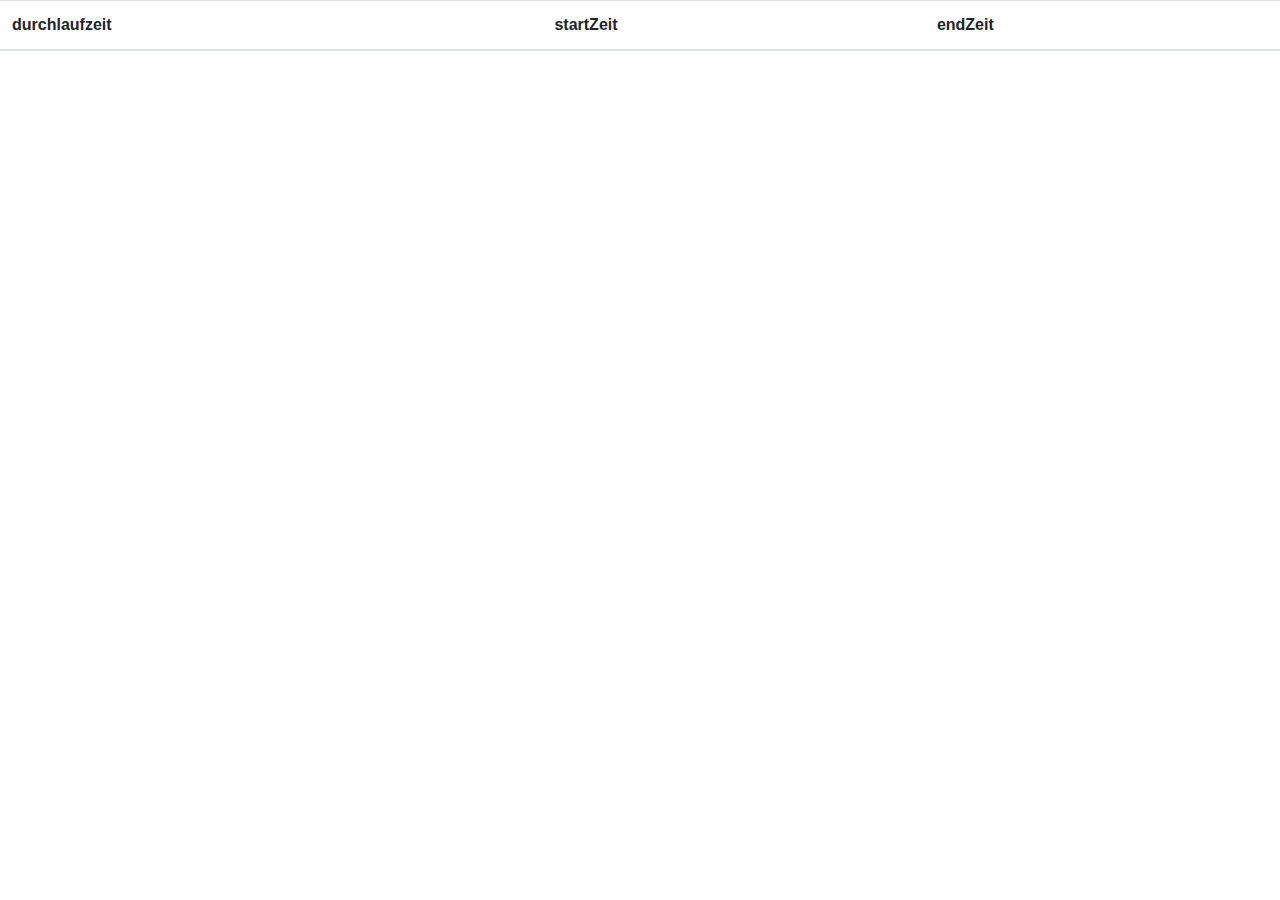
<file: src/main/resources/templates/index.html>
<!DOCTYPE html>
<html xmlns:th="http://www.thymeleaf.org">
<head>
<meta charset="UTF-8" />
<title>CamundaObjectList Darstellung</title>
<link rel="stylesheet"
	href="https://stackpath.bootstrapcdn.com/bootstrap/4.3.1/css/bootstrap.min.css"
	integrity="sha384-ggOyR0iXCbMQv3Xipma34MD+dH/1fQ784/j6cY/iJTQUOhcWr7x9JvoRxT2MZw1T"
	crossorigin="anonymous">
</head>

<body>
	<table class="table table-striped">
		<thead>
			<tr>
				<th>durchlaufzeit</th>
				<th>startZeit</th>
				<th>endZeit</th>
			</tr>
		</thead>
		<tbody>
			<tr th:each="CamundaObject : ${CamundaObjectService}">
			</tr>
		</tbody>
	</table>
</body>
</html>
</file>
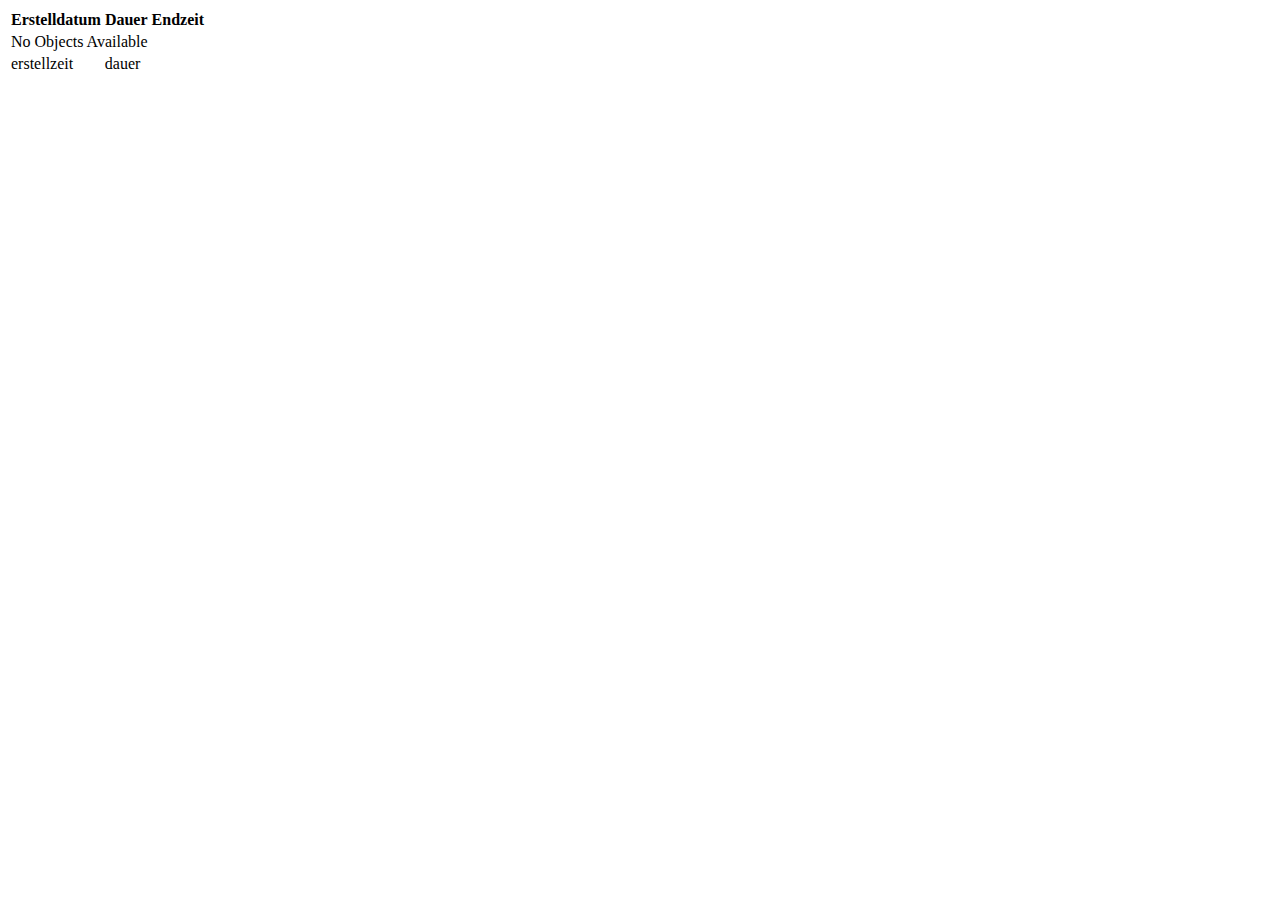
<file: src/main/resources/template/CamundaObjectList.html>
<!DOCTYPE html>
<html xmlns:th="http://www.thymeleaf.org">
<head>
    <meta http-equiv="Content-Type" content="text/html; charset=UTF-8" />    <title>Darstellung der Bearbeitungszeit</title>
</head>
<body>
<table>
    <thead>
    <tr>
        <th> Erstelldatum </th>
        <th> Dauer </th>
        <th> Endzeit </th>
    </tr>
    </thead>
    <tbody>
    <tr th:if="${tolle_liste.empty}">
        <td colspan="2"> No Objects Available </td>
    </tr>
    <tr th:each="camunda_entry : ${tolle_liste}">
        <td><span th:text="${camunda_entry.erstellzeit}"> erstellzeit </span></td>
        <td><span th:text="${camunda_entry.dauer}"> dauer </span></td>
    </tr>
    </tbody>
</table>

</body>
</html>
</file>
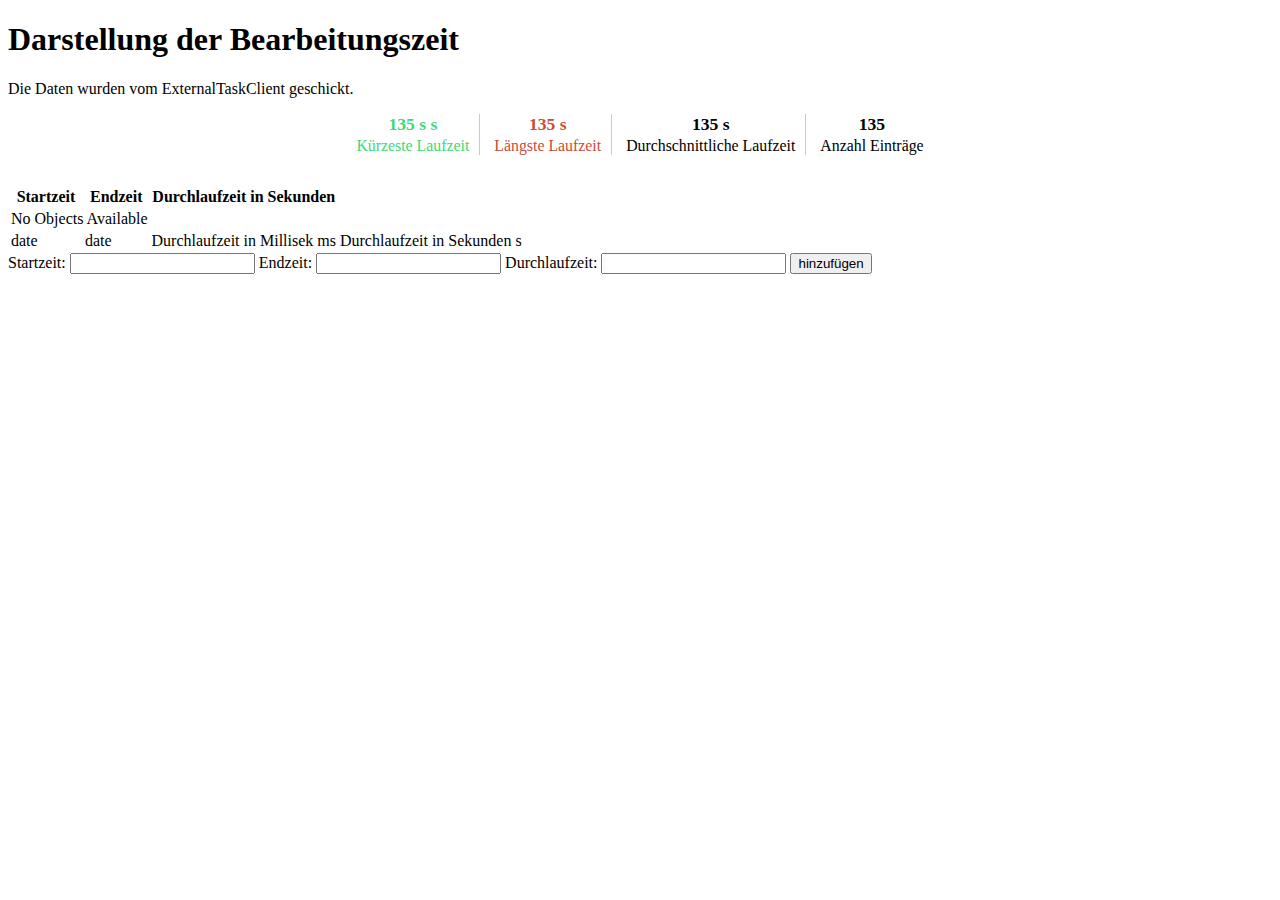
<file: src/main/resources/templates/CamundaObjectList.html>
<!DOCTYPE HTML>
<html xmlns:th="http://www.thymeleaf.org">
<head>
    <title>Darstellung der Bearbeitungszeit</title>
    <link th:rel="stylesheet" th:href="@{/webjars/bootstrap/4.5.3/css/bootstrap.min.css} "/>
    <style>

        .stats-list {
            list-style-type: none;
            clear: left;
            margin: 0;
            padding: 0;
            text-align: center;
            margin-bottom: 30px;
        }

        .stats-list .stats-list-positive {
            color: #3adb76;
        }

        .stats-list .stats-list-negative {
            color: #cc4b37;
        }

        .stats-list > li {
            display: inline-block;
            margin-right: 10px;
            padding-right: 10px;
            border-right: 1px solid #cacaca;
            text-align: center;
            font-size: 1.1em;
            font-weight: bold;
        }

        .stats-list > li:last-child {
            border: none;
            margin: 0;
            padding: 0;
        }

        .stats-list > li .stats-list-label {
            display: block;
            margin-top: 2px;
            font-size: 0.9em;
            font-weight: normal;
        }
    </style>
    <meta http-equiv="Content-Type" content="text/html; charset=UTF-8"/>
</head>
<body>
<div class="jumbotron jumbotron-fluid bg-dark text-white">
    <div class="container">
        <h1 class="display-4">Darstellung der Bearbeitungszeit</h1>
        <p class="lead">Die Daten wurden vom ExternalTaskClient geschickt.</p>
    </div>
</div>

<div class="container">

    <ul class="stats-list">
        <li class="stats-list-positive">
            <span th:utext="${minObject}">135 s</span> s<span class="stats-list-label">Kürzeste Laufzeit</span>
        </li>
        <li class="stats-list-negative">
            <span th:utext="${maxObject}">135 </span> s<span class="stats-list-label">Längste Laufzeit</span>
        </li>
        <li>
            <span th:utext="${#numbers.formatDecimal(averageObject_s, 0, 'COMMA', 2, 'POINT')}">135</span> s<span
                class="stats-list-label">Durchschnittliche Laufzeit</span>
        </li>
        <li>
            <span th:utext="${amountObjects}">135</span> <span class="stats-list-label">Anzahl Einträge</span>
        </li>
    </ul>
</div>
<div class="container p-3 my-3 text-white">
    <table class="table">

        <thead class="thead-dark">
        <tr>
            <th scope="col"> Startzeit</th>
            <th scope="col"> Endzeit</th>
            <th scope="col"> Durchlaufzeit in Sekunden</th>
        </tr>
        </thead>
        <tbody>
        <tr th:if="${tolle_liste.empty}">
            <td colspan="2"> No Objects Available</td>
        </tr>
        <tr th:each="camunda_entry : ${tolle_liste}">
            <td th:text="${#dates.format(camunda_entry.startzeit * 1000, 'dd-MM-yyyy HH:mm:ss')}">date</td>
            <td th:text="${#dates.format(camunda_entry.endzeit * 1000, 'dd-MM-yyyy HH:mm:ss')}">date</td>
            <td th:if="${camunda_entry.durchlaufzeit_ms le 1000}"><span th:text="${camunda_entry.durchlaufzeit_ms}">Durchlaufzeit in Millisek</span> ms</td>
            <td  th:if="${camunda_entry.durchlaufzeit_ms gt 1000}"><span
                    th:text="${camunda_entry.durchlaufzeit_sec}">Durchlaufzeit in Sekunden</span> s</td>
        </tr>
        </tbody>
    </table>
  
  <form action="#" th:action="@{camundaObject/}" th:object="${camundaObjectsList}" modelAttribute="camundaObject" method="post">
    Startzeit: <input type="text" >
    Endzeit: <input type="text" >
    Durchlaufzeit: <input type="text" >
    <button class="btn btn-success" type="submit">hinzufügen</button>
</form>

</div>

<script th:src="@{/webjars/jquery/3.0.0/jquery.min.js}"></script>
<script th:src="@{/webjars/popper.js/1.12.9-1/umd/popper.min.js}"></script>
<script th:src="@{/webjars/bootstrap/4.0.0-2/js/bootstrap.min.js}"></script>
</body>
</html>
</file>
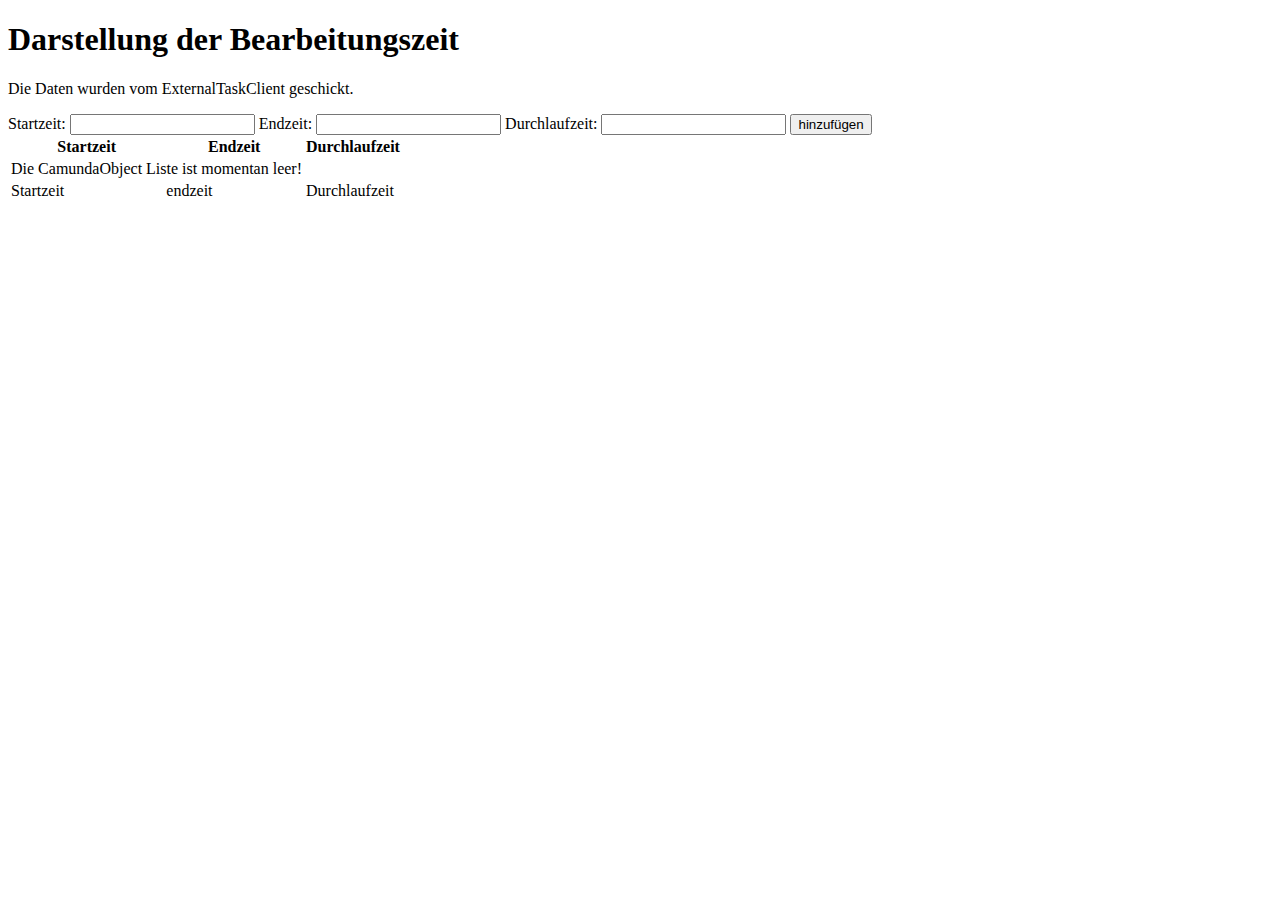
<file: bin/src/main/resources/templates/CamundaObjectList.html>
<!DOCTYPE html>
<html xmlns:th="http://www.thymeleaf.org">
<head>
<meta http-equiv="Content-Type" content="text/html; charset=UTF-8" />
<title>Darstellung der Bearbeitungszeit</title>
<link th:rel="stylesheet" th:href="@{/webjars/bootstrap/4.5.3/css/bootstrap.min.css} "/>

</head>
<body>
<div class="jumbotron jumbotron-fluid bg-dark text-white">
    <div class="container">
        <h1 class="display-4">Darstellung der Bearbeitungszeit</h1>
        <p class="lead">Die Daten wurden vom ExternalTaskClient geschickt.</p>
    </div>
</div>

<div class="container p-3 my-3 bg-dark text-white">
<form action="#" th:action="@{camundaObject/}" th:object="${camundaObjectsList}" modelAttribute="camundaObject" method="post">
    Startzeit: <input type="text" >
    Endzeit: <input type="text" >
    Durchlaufzeit: <input type="text" >
    <button class="btn btn-success" type="submit">hinzufügen</button>
</form>

<table class="table table-dark">
    <thead>
    <tr>
        <th scope="col"> Startzeit </th>
        <th scope="col"> Endzeit </th>
        <th scope="col"> Durchlaufzeit </th>
    </tr>
    </thead>
    <tbody>
    <tr th:if="${camundaObjectsList.isEmpty()}">
        <td colspan="2" class="text-info bg-green"> Die CamundaObject Liste ist momentan leer! </td>
    </tr>
<tr th:each="camunda_entry : ${camundaObjectsList}">

    <td><span th:text="${camunda_entry.startzeit}">Startzeit</span></td>
    <td><span th:text="${camunda_entry.endzeit}">endzeit</span></td>
    <td><span th:text="${camunda_entry.durchlaufzeit}">Durchlaufzeit</span></td>
</tr>
</tbody>
</table>
</div>

<script th:src="@{/webjars/jquery/3.0.0/jquery.min.js}"></script>
<script th:src="@{/webjars/popper.js/1.12.9-1/umd/popper.min.js}"></script>
<script th:src="@{/webjars/bootstrap/4.0.0-2/js/bootstrap.min.js}"></script>
</body>
</html>
</file>
